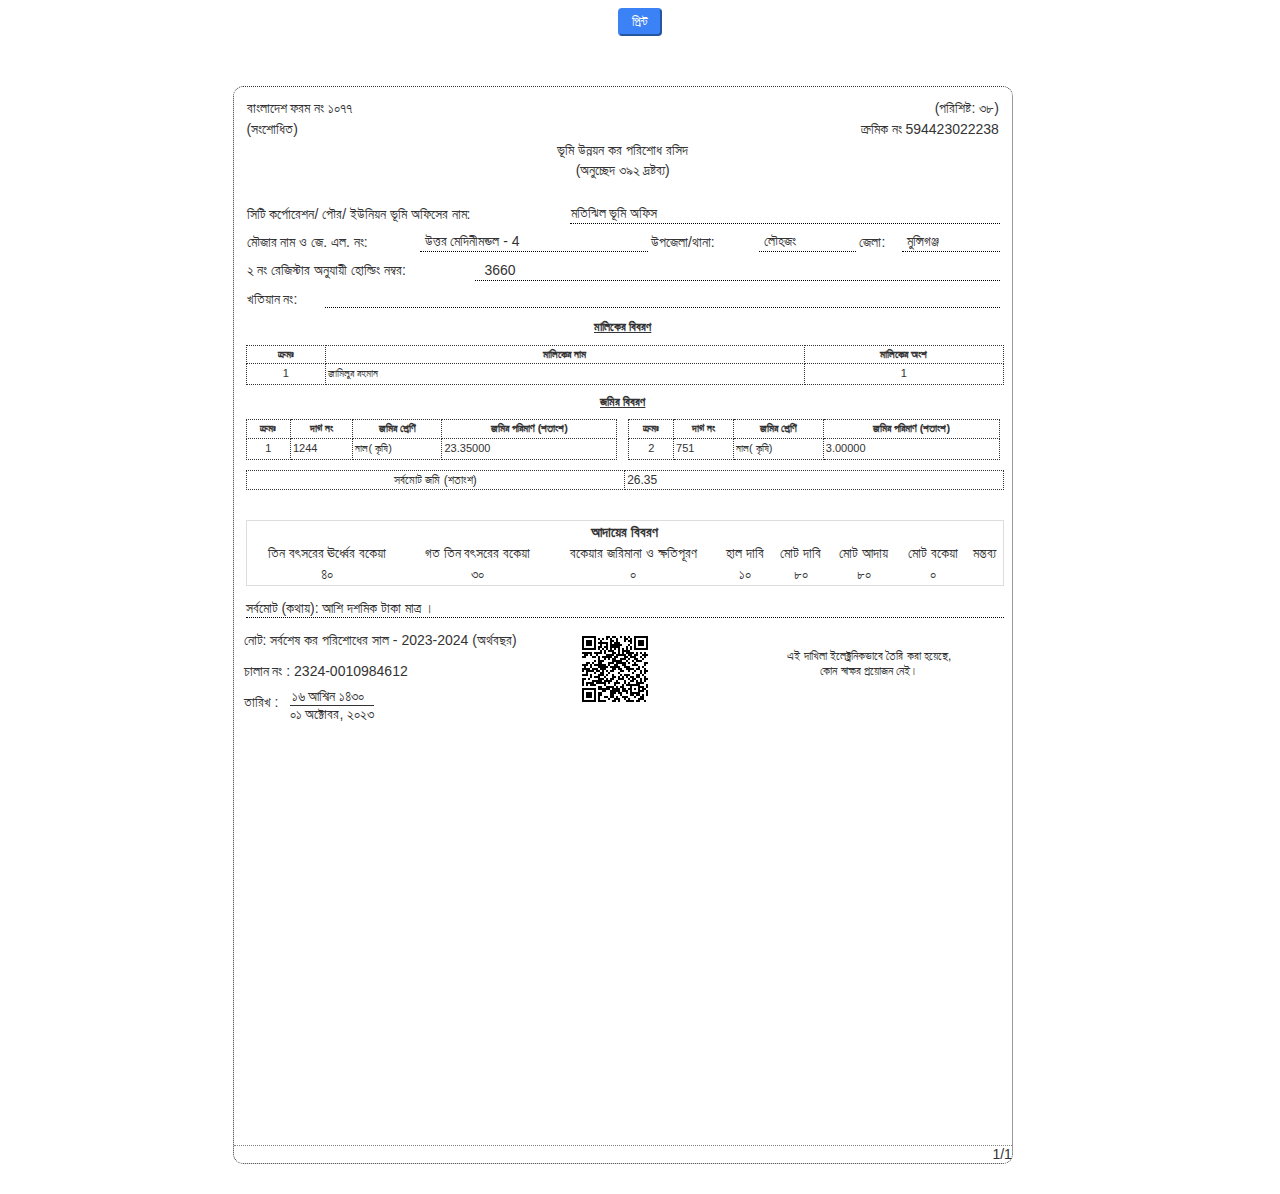
<file: ভূমি উন্নয়ন কর_files/indexhtm.htm>
<!DOCTYPE html>

<!--[if IE 8]> <html lang="en" class="ie8 no-js"> <![endif]-->
<!--[if IE 9]> <html lang="en" class="ie9 no-js"> <![endif]-->
<!--[if !IE]><!-->
<html lang="en">
<!--<![endif]-->
<!-- BEGIN HEAD -->
<head>
    <meta charset="utf-8"/>    <title> ভূমি উন্নয়ন কর:
            Dakhila</title>
    <meta http-equiv="X-UA-Compatible" content="IE=edge">

    <meta content="width=600, initial-scale=1.0, minimum-scale=1.0, maximum-scale=3.0, user-scalable=no" name="viewport"/>

    <meta content="" name="description"/>
    <meta content="" name="author"/>
    <!-- BEGIN GLOBAL MANDATORY STYLES -->
        <link href="https://fonts.googleapis.com/css?family=Open+Sans:400,300,600,700&subset=all" rel="stylesheet" type="text/css"/>
    <link href="https://dakhila.ldtax.gov.bd/assets/global/plugins/font-awesome/css/font-awesome.min.css" rel="stylesheet" type="text/css"/>
    <link href="https://dakhila.ldtax.gov.bd/assets/global/plugins/simple-line-icons/simple-line-icons.min.css" rel="stylesheet" type="text/css"/>
    <link href="https://dakhila.ldtax.gov.bd/assets/global/plugins/bootstrap/css/bootstrap.min.css" rel="stylesheet" type="text/css"/>
    <link href="https://dakhila.ldtax.gov.bd/assets/global/plugins/uniform/css/uniform.default.css" rel="stylesheet" type="text/css"/>
    <link href="https://dakhila.ldtax.gov.bd/assets/global/plugins/bootstrap-switch/css/bootstrap-switch.min.css" rel="stylesheet" type="text/css"/>

    <link href="https://dakhila.ldtax.gov.bd/assets/global/css/components-rounded.css" id="style_components" rel="stylesheet" type="text/css"/>
    <link href="https://dakhila.ldtax.gov.bd/assets/global/css/plugins-md.css" rel="stylesheet" type="text/css"/>
    <link href="https://dakhila.ldtax.gov.bd/assets/admin/layout4/css/layout.css" rel="stylesheet" type="text/css"/>
    <link href="https://dakhila.ldtax.gov.bd/assets/admin/layout4/css/themes/light.css" rel="stylesheet" type="text/css" id="style_color"/>
    <link href="https://dakhila.ldtax.gov.bd/assets/admin/layout4/css/custom.css" rel="stylesheet" type="text/css"/>
    <link href="https://dakhila.ldtax.gov.bd/css/common.css" rel="stylesheet" type="text/css"/>
    <link href="https://dakhila.ldtax.gov.bd/css/style.css" rel="stylesheet" type="text/css"/>
        <!-- END THEME STYLES -->
                                        <link rel="shortcut icon" href="https://dakhila.ldtax.gov.bd/img/favicon.ico"/>
    <script src="https://dakhila.ldtax.gov.bd/js/jquery-2.1.1.min.js" type="text/javascript"></script>
</head>

<body class="page-md page-sidebar-page-sidebar-closed-hide-logo page-header-fixed page-footer-fixed"   oncontextmenu="return false;" >
        <div class="clearfix"></div>
    <div class="page-container">
        <div class="page-content">
            <div class="page-content">
                                <!-- end -->

<div class="row">
    <div class="col-md-12">
        <div class="portlet box blue">
            <div
        style="
          display: flex;
          margin-bottom: 1.25rem;
          justify-content: center;
          align-items: center;
        "
      >
        <button onclick="printDiv('printArea')" style="padding-top: 0.25rem;
          padding-bottom: 0.25rem; 
          padding-left: 0.75rem;
          padding-right: 0.75rem; 
          border-radius: 0.25rem; 
          color: #ffffff; 
          background-color: #3B82F6; border-color: #3B82F6; ">
          প্রিন্ট
        </button>
      </div>

            <div class="portlet-body">
                <div id="printArea" style="width: 815px; margin: 0 auto;">
                    <div class="col-md-12">
                        <style type="text/css">
                            body{
                                font-family: "kalpurush",Arial,sans-serif;
                                font-size: 13px !important;
                                line-height: 1.2;
                                color: #333;
                                background-color: #fff;
                            }
                            .dotted_botton{
                                border:none;
                                border-bottom:1px dotted #000;
                                background-color:#fff;
                            }
                            .border_none{
                                border-top: none !important;
                            }
                            .table-bordered {
                                border: 1px solid #ddd;
                            }
                            .qrcode-print{
                               width:100%;
                               display: list-item;
                               list-style-image: url([data-uri]);
                               list-style-position: inside;
                               background-repeat: no-repeat;
                            }
                            .b1 {border: 1px dotted; padding: 2px;}
                            .text-left{text-align:left}
                            .text-right{text-align:right}
                            .text-center{text-align:center}
                        </style>
                        <style type="text/css" media="print">
                            @page {
                                size:  a4;   /* auto is the initial value */
                                margin: 0mm;  /* this affects the margin in the printer settings */
                            }
                            html{
                                background-color: #FFFFFF; 
                                margin: 0px;  /* this affects the margin on the html before sending to printer */
                            }
                            body{
                                border: solid 0px blue ;
                                margin: 0mm; /* margin you want for the content */
                            }
                        </style>

                        <div style="font-family:'kalpurush',Arial,sans-serif; font-size:14px !important; line-height:1.2;color: #333; background-color: #fff; width: 7.9in; height: 11in; border-radius: 10px; border: dotted 1px; padding: 10px; float: left; margin: 30px auto; position: relative;">
                            <div class="row">
                                <div class="col-md-12">
                                    <div class="from-controll">
                                        <table style="width: 100%;">
                                            <tr>
                                                <td class="text-left">বাংলাদেশ ফরম নং ১০৭৭</td>
                                                <td class="text-right">(পরিশিষ্ট: ৩৮)</td>
                                            </tr>
                                            <tr>
                                                <td class="text-left">(সংশোধিত)</td>
                                                <td class="text-right input_bangla">ক্রমিক নং 594423022238</td>
                                            </tr>
                                            <tr>
                                                <td class="text-center" colspan="2">
                                                    ভূমি উন্নয়ন কর পরিশোধ রসিদ                                                </td>
                                            </tr>
                                            <tr>
                                                <td class="text-center" colspan="2">
                                                    (অনুচ্ছেদ ৩৯২ দ্রষ্টব্য)                                                </td>
                                            </tr>
                                        </table>
                                        <div style="width: 100%; height: 20px;"></div>
                                        <table style="width:100%;">
                                            <tr>
                                                <td style="width: 320px;">সিটি কর্পোরেশন/ পৌর/ ইউনিয়ন ভূমি অফিসের নাম:</td>
                                                <td class="dotted_botton">মতিঝিল ভূমি অফিস</td>
                                            </tr>
                                        </table>
                                        <table style="margin-top:5px; width:100%;">
                                            <tr>
                                                <td style="width: 170px;">মৌজার নাম ও জে. এল. নং:</td>
                                                <td class="dotted_botton input_bangla" style="padding: 0 10px 0 5px;">উত্তর মেদিনীমন্ডল - 4</td>
                                                <td style="width: 105px">উপজেলা/থানা:</td>
                                                <td class="dotted_botton" style="padding: 0 10px 0 5px;">লৌহজং</td>
                                                <td style="width: 40px">জেলা:</td>
                                                <td class="dotted_botton" style="padding: 0 10px 0 5px;">মুন্সিগঞ্জ</td>
                                            </tr>
                                        </table>
                                        
                                        <table style="margin-top:5px; width:100%;">
                                            <tr>
                                                <td style="width: 225px"><!-- ২ নং রেজিস্টার অনুযায়ী হোল্ডিং নম্বর -->
                                                ২ নং রেজিস্টার অনুযায়ী হোল্ডিং নম্বর:</td>
                                                <td class="dotted_botton numeric_bangla" style="padding-left: 10px;">
                                                    3660                                                </td>
                                            </tr>
                                        </table>

                                        <table style="margin-top:5px; width:100%;">
                                            <tr>
                                                <td style="width: 75px">খতিয়ান নং:</td>
                                                <td class="dotted_botton numeric_bangla" style="padding-left: 10px;">
                                                                                                    </td>
                                            </tr>
                                        </table>
                                        <div style="height: 10px"></div>
                                    </div>

                                    <div class="from-controll">
                                        <p style="font-weight: bold; font-size: 12px; text-align: center; margin: 0px; padding: 0px;"><u>মালিকের বিবরণ</u></p>
                                    </div>
                                                                                            <table style="border: 1px dotted; border-collapse: collapse; margin:10px 2px ; width: 100%; font-size: 11px; float: left;">
                                        <thead>
                                            <tr>
                                                <th style="width:10%;text-align: center;" class="b1">ক্রমঃ</th>
                                                <th style="width:60%;text-align: center;" class="b1">মালিকের নাম</th>
                                                <th style="width:25%;text-align: center;" class="b1">মালিকের অংশ</th>
                                            </tr>
                                        </thead>
                                        <tbody style="height: 21px;">
                                                                                <tr>
                                                <td class="b1 input_bangla text-center">1</td>
                                                <td class="b1 input_bangla">জামিলুর রহমান</td>
                                                <td class="b1 input_bangla text-center">1</td>
                                            </tr>
                                                                            </tbody>
                                    </table>
                            </div></div><div class="col-md-12">
                                                <p style="font-weight: bold; font-size: 12px; text-align: center; margin: 0px; padding: 0px;"><u>জমির বিবরণ</u></p>
                                            </div><div class="row"><div class="col-md-12">                                    <table style="border: 1px dotted; border-collapse: collapse; margin:10px 2px ; width: 49%; font-size: 11px; float: left;">
                                        <thead>
                                            <tr>
                                                <th class="b1">ক্রমঃ</th>
                                                <th class="b1">দাগ নং</th>
                                                <th class="b1">জমির শ্রেণি</th>
                                                <th class="b1">জমির পরিমাণ (শতাংশ)</th>
                                            </tr>
                                        </thead>
                                        <tbody style="height: 21px;">
                                                                                <tr>
                                                <td class="b1 input_bangla text-center">1</td>
                                                <td class="b1 input_bangla">1244</td>
                                                <td class="b1">
                                                    নাল(                                                    কৃষি)                                                </td>
                                                <td class="b1 input_bangla">23.35000</td>
                                            </tr>
                                                                            </tbody>
                                    </table>
                                                                    <table style="border: 1px dotted; border-collapse: collapse; margin:10px 2px ; width: 49%; font-size: 11px; float: right;">
                                        <thead>
                                            <tr>
                                                <th class="b1">ক্রমঃ</th>
                                                <th class="b1">দাগ নং</th>
                                                <th class="b1">জমির শ্রেণি</th>
                                                <th class="b1">জমির পরিমাণ (শতাংশ)</th>
                                            </tr>
                                        </thead>
                                        <tbody style="height: 21px;">
                                                                                <tr>
                                                <td class="b1 input_bangla text-center">2</td>
                                                <td class="b1 input_bangla">751</td>
                                                <td class="b1">
                                                    নাল(                                                    কৃষি)                                                </td>
                                                <td class="b1 input_bangla">3.00000</td>
                                            </tr>
                                                                            </tbody>
                                    </table>
                                   
                            
                                    <table style="border: 1px dotted; border-collapse: collapse; margin:10px 2px ; width: 100%; font-size: 12px;">
                                        <tr>
                                            <td class="b1 text-center" style="width: 50%;">সর্বমোট জমি (শতাংশ)</td>
                                            <td class="b1 input_bangla" style="width: 50%;">26.35</td>
                                        </tr>
                                    </table>
                                    <div style="height: 10px;"></div>
                                    <table class="table table-striped table-bordered table-hover" style="margin:10px 2px ; width:100% !important;">
                                        <tr>
                                            <th style="text-align: center;" colspan="8">আদায়ের বিবরণ </th>
                                        </tr>

                                        <tr>
                                            <td style="text-align: center;" >তিন বৎসরের ঊর্ধ্বের বকেয়া</td>
                                            <td style="text-align: center;">গত তিন বৎসরের বকেয়া</td>
                                            <td style="text-align: center;">বকেয়ার জরিমানা ও ক্ষতিপূরণ</td>
                                            <td style="text-align: center;" >হাল দাবি</td>
                                            <td style="text-align: center;" >মোট দাবি</td>
                                            <td style="text-align: center;" >মোট আদায়</td>
                                            <td style="text-align: center;" >মোট বকেয়া</td>
                                            <td style="text-align: center;" >মন্তব্য</td>
                                        </tr>

                                        <tr>
                                            <td align="center">৪০</td>
                                            <td align="center">৩০</td>
                                            <td align="center">০</td>
                                            <td align="center">১০</td>
                                            <td align="center">
                                                ৮০</td>

                                            <td align="center">৮০</td>
                                            <td align="center">
                                                ০                                            </td>
                                            <td align="center"></td>
                                        </tr>
                                    </table>
                                    <div style="width:100% !important; margin:10px 2px ;">
                                        <p class="dotted_botton"> সর্বমোট (কথায়):
                                                                                        আশি দশমিক  টাকা মাত্র ।
                                        </p>
                                    </div>
                                    <div class="row">
                                        <div class="col-md-12">
                                            <div style="width: 330px; float: left;" align="left">
                                                <p style="margin: 0 !important;">
                                                    <!-- <p style="margin: 0 !important;">নোট: সর্বশেষ কর পরিশোধের সাল - 
        ১৪২৩ থেকে ১৪৩০</p> -->
                                                    নোট: সর্বশেষ কর পরিশোধের সাল -
                                                    2023-2024                                                    (অর্থবছর)
                                                </p>
                                                <p class="input_bangla"> চালান নং : 2324-0010984612</p>
                                                <p>

                                                                                                        তারিখ : <div style="margin-top: -37px;margin-left: 10px;"><p style="width: 115px;padding: 0;margin: 0;margin-left: 38px;margin-bottom: 2px;">১৬ আশ্বিন ১৪৩০</p><span style="border-top:1px solid; margin-left:36px;">০১ অক্টোবর, ২০২৩</span></p></div>
                                                </p>
                                            </div>
                                            <div style="width: 90px; float: left;" align="center">
                                                <div class="qrcode-print"></div>
                                            </div>
                                            <div style="width: 265px; float: right; text-align: right;font-size: 12px;font-family: 'kalpurush',Arial,sans-serif;" >
                                                                                                    <p class="text-center" style="padding: 5px; ">এই দাখিলা ইলেক্ট্রনিকভাবে তৈরি করা হয়েছে, <br> কোন স্বাক্ষর প্রয়োজন নেই।</p>
                                                                                            </div>
                                        </div>   
                                    </div>   
                                </div>
                            </div>
                            <div class="row">
                                <div class="col-md-12 text-right" style="width: 100%; position: absolute; bottom: 0; right: 0;">
                                    <div style="width: 100%; border-top: 1px dotted gray; margin-top:15px;"></div>
                                    <div class="from-controll">1/1</div>
                                </div>
                            </div>                 
                        </div>
                    </div>
                </div>
                <!-- // -->
                <!--
                <div class="row">
                    <div class="col-md-12">
                        <div style="text-align: center !important; display: block !important;">
                            <input style="margin-top: 10px; padding: 10px;" id="print" class="btn btn-md blue" type="button" onclick="printDiv('printArea')" value="প্রিন্ট" />
                             <a class="btn btn-md btn-success" href="https://dakhila.ldtax.gov.bd/ldtax-holdings/individual-rashid-print-offline-preview/R2VKWjZXTzBVVEc5VzlHZmRsZzdoZz09" target="_blank" style="margin-top: 10px;padding:10px;">PDF</a> 
                        </div>
                    </div>
                </div>
                -->
            </div>
        </div>
    </div>
</div>

<script type="text/javascript">
    function printDiv(divName) {
        var printContents = document.getElementById(divName).innerHTML;
        var originalContents = document.body.innerHTML;

        document.body.innerHTML = printContents;
        setTimeout(function() {}, 500);
        window.print();

        document.body.innerHTML = originalContents;
    }
</script>
            </div>
        </div>
    </div>
        </body>
</html>
</file>
